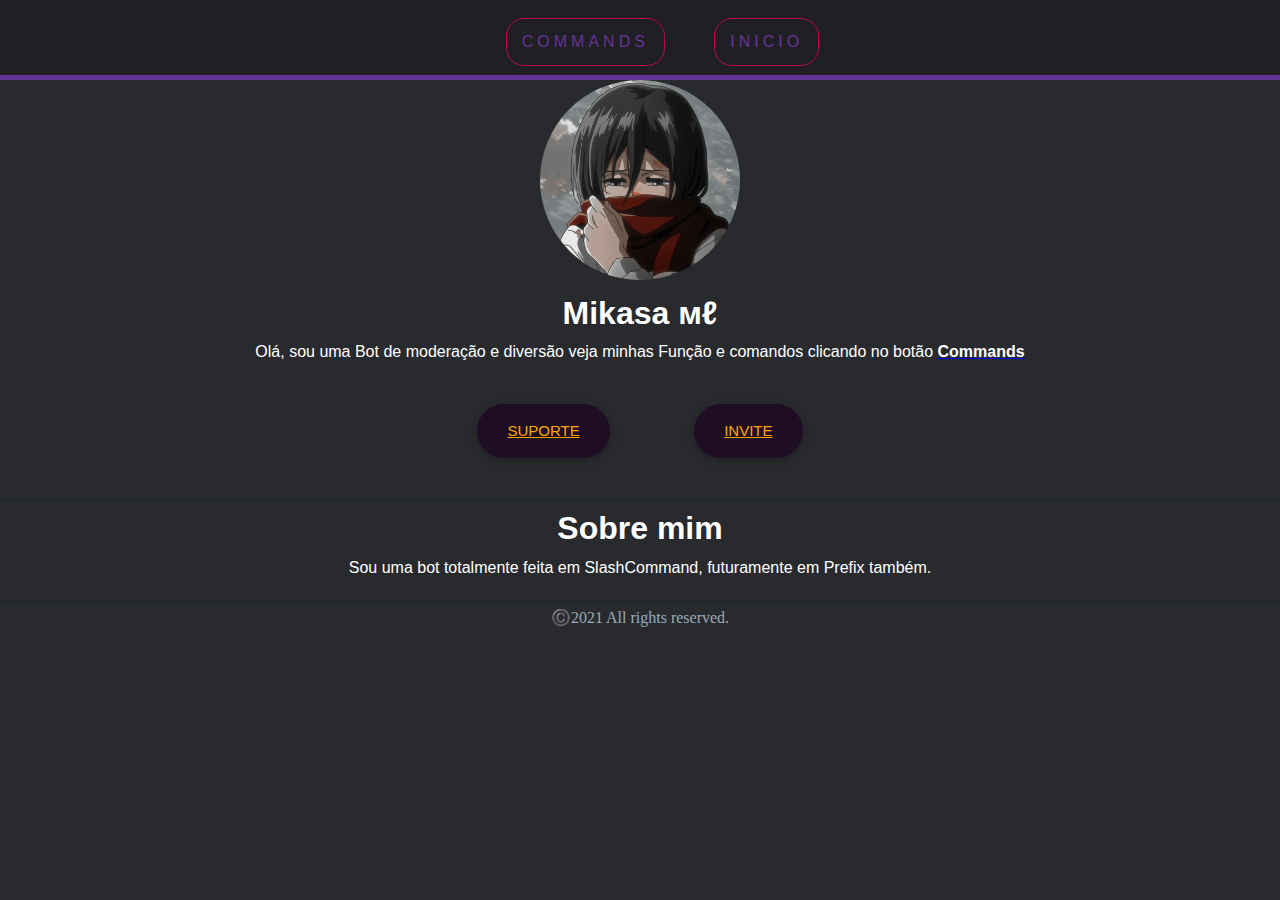
<file: index.html>
<!DOCTYPE html>

<head>
    <meta charset="UTF-8">
    <meta http-equiv="X-UA-Compatible" content="IE=edge">
 
    <meta name="viewport" content="width=device-width, initial-scale=1.0">
    <title>Mikasa мℓ</title>
    <link rel="stylesheet" href="../css/style.css">  
    <link rel="stylesheet" href="../css/index.css">  
    <link rel="shortcut icon" href="./img/favicon.ico" type="image/x-icon">
    
</head>

<body>
    <header>
            <nav>
               <div class='navbar'>
                   <ul>
                      <li><a class='button'  href='commands.html'><span>Commands</span></a></li>
                      <li><a class="button" href="index.html"><span>Inicio</span></a></li>
                    </ul>  
              </nav>
      </header>

  <main>

    <div class="showcase">

             <picture>
                <source media="(max-width:400px )" srcset="">
                 <img id="perfil" src="./img/mikasa.jpg"/>
             </picture>
             <h1 class="nomebot">Mikasa мℓ</h1>
         
             <p id="sobre">Olá, sou uma Bot de moderação e diversão veja minhas Função e comandos clicando no botão  <a href="commands.html"><strong>Commands</strong></a></p>
                 <a  class="btn"href="404.html" ><span>SUPORTE</span></a>
                 <a  class="btn" href="https://discord.com/oauth2/authorize?client_id=1017163851084615801&scope=bot&permissions=19058925622" target="_blank"><span>INVITE</span></a>
         </div>
           <div class="sobrebot">
              <h1>Sobre mim</h1>
                <p>Sou uma bot totalmente feita em SlashCommand, futuramente em Prefix também.<br></p>
          </div>
         
     <footer>
        <p id="footer-copyright">©️2021 All rights reserved.</p>
    
     </footer>
  </main>
  <script src="../script/script.js"></script>
</body>

</html>
</file>
<file: css/style.css>
:root {
	--primary-color: #292a2e;
	--secondary-color: #202024;
	--grey-text: #c9ccd6;
	--error-color: #fc4747;
	--purple: #663399;
	--light-purple: #8f45d9;
	
}

html{
  --background: white;
  --text: black;
}
body {
	height: 100%;
	flex-direction: column;
	background-color: var(--primary-color);
	line-height: 1.6;
	color: #ffffff;
	max-width: 100%;
	overflow-x: hidden;
	
}


* {
	font-family: 'Lato', sans-serif;
	box-sizing: border-box;
	padding: 0px;
	margin: 0px;
}



.navbar {
	color: #ffffff;
	height: 80px;
	font-weight: 400;
	background-color: var(--secondary-color);
	border-bottom: var(--purple) 5px solid;
}


.navbar ul li {

		display: inline-block;
	
}
.navbar a {
  
    border: 1px solid  rgba(252, 0, 76, 0.685);
	position: relative;
	border-radius: 2vh;
	display: inline-block;
	padding: 10px 15px;
	color: var(--purple);
	font-size: -1em;
	text-decoration: none;
	text-transform: uppercase;
	overflow: hidden;
	transition: .5s;
	margin-top: 2vh;
	letter-spacing: 4px;
	margin-left: 5vh;
	
}


.navbar a:hover {
	
	background: var(--light-purple);
	color: #ffffff;
  box-shadow: 0 0 -2vh #8708a0,
              0 0 -1vh #8708a0,
              0 0 1vh #8708a0
}

.navbar .currentPage,
.navbar .currentPage:hover {
	color: var(--light-purple);
}



.button span {
	cursor: pointer;
	display: inline-block;
	position: relative;
	transition: 0.5s;
}

.button span:after {
	font-size: 25px;
	content: '\00bb';
	position: absolute;
	opacity: 0;
	top: -10px;
	right: -20px;
	transition: 0.5s;
}

.button:hover span {
	padding-right: 25px;
}

.button:hover span:after {
	opacity: 1;
	right: 0;
}

@media (max-width: 768px) {
	.navbar {
		height: auto;
		font-size: 1.05rem;
	}

	.navbar ul {
		margin: 0 0 15px 0;
	}

	.navbar .flex {
		flex-direction: column;
	}

	.navbar texlex {
		margin: 10px 0 5px 0;
		flex-direction: row;
	}

	.navbar .logo p {
		font-size: 1.5rem;
	}

	.navbar .logo img {
		height: 50px;
	}


@media (max-width: 450px) {
	.navbar {
		justify-content: center;
		width: 100%;
		height: auto;
		font-size: 1rem;
	}

	.navbar .logo:active ul {
		display: block;
	}

	.navbar ul {
		margin: 0 0 15px 0;
	}

	.navbar ul {
		flex-direction: column;
		align-items: center;
	}

	.navbar li {
		margin: 5px 0;
		font-size: 1rem;
	}
}
}
</file>
<file: css/index.css>
* {
	font-family: 'Lato', sans-serif;
	box-sizing: border-box;
	padding: 0px;
	margin: 0px;
}
body::-webkit-scrollbar {
	width: 12px;               
  }
  
  body::-webkit-scrollbar-track {
	background: rgba(0, 0, 0, 0.356);       
  }
  
  body::-webkit-scrollbar-thumb {
	background-color: rgba(0, 0, 0, 0.356); 
	border-radius: 20px;  
	border: 3px solid rgba(0, 0, 0, 0.356); 
  }
.btn {
	border: none;
	margin: 40px;
  color: orange;
	font-size: 15px;
  padding: 15px 30px;
  border-radius: 50px;
	display: inline-block;
  background-color: #1f0d24;
	box-shadow: 0 3px 10px rgba(0, 0, 0, 0.2);
	transition: all 0.5s;
}

.btn:hover {
  transition: 0.5s;
  transform: scale(1.2);
  color: green;
}

div {
  text-align: center;
}
#texlex{
	font-family: Arial, Helvetica, sans-serif;
	color: rgba(138, 59, 243, 0.719);
	position: relative;
	margin: 1vh;
	right: 97vh;
	top: -2.2em;
  
}
#perfil{
  width: 200px;
  border: rgb(12, 0, 0);
  border-radius: 300px;

}
strong{
  color: white;
}
.sobrebot{
  border-top: solid #23272a 5px;
}
footer {
  border-top: solid #23272a 5px;
  margin-top: 20px;
}
#footer-copyright {
  text-align: center;
  color: #99aab5;
  font-family: "Black Ops one";
}
#faviconi{
  border: #1f0d24;
  border-radius: 80px;
}
</file>
